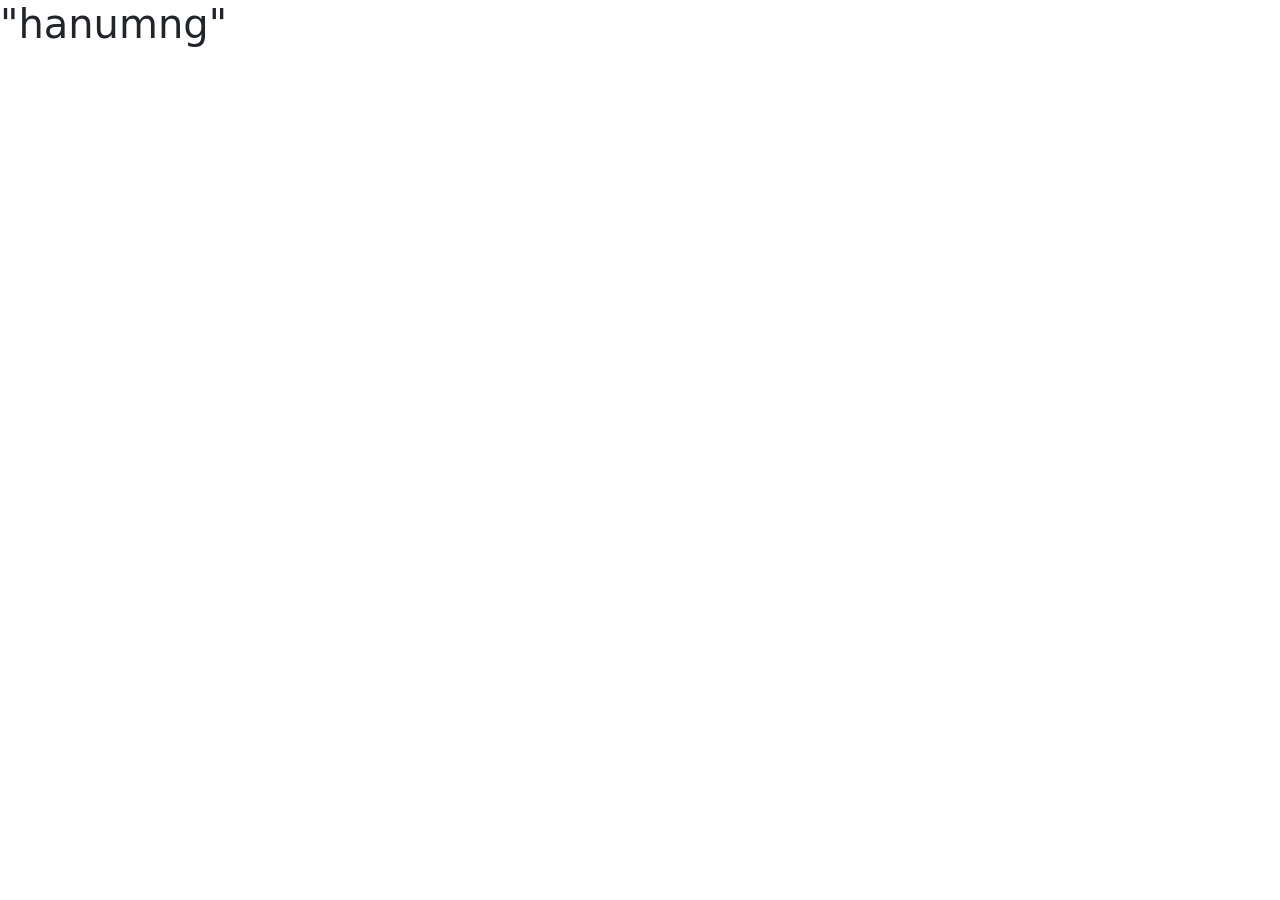
<file: docs/index.html>
<!doctype html>
<html lang="en">
<head>
  <meta charset="utf-8">
  <title>CrickLive</title>
  <link rel="icon" type="image/x-icon" href="https://encrypted-tbn0.gstatic.com/images?q=tbn:ANd9GcQfGOMkVHAIq5pLq0XHtyCNaUy_4EkI_GwtPw&s">
  <meta name="viewport" content="width=device-width, initial-scale=1">
  <script src="https://cdn.jsdelivr.net/npm/bootstrap@5.0.2/dist/js/bootstrap.bundle.min.js" integrity="sha384-MrcW6ZMFYlzcLA8Nl+NtUVF0sA7MsXsP1UyJoMp4YLEuNSfAP+JcXn/tWtIaxVXM" crossorigin="anonymous"></script>
  <link href="https://cdn.jsdelivr.net/npm/bootstrap@5.0.2/dist/css/bootstrap.min.css" rel="stylesheet" integrity="sha384-EVSTQN3/azprG1Anm3QDgpJLIm9Nao0Yz1ztcQTwFspd3yD65VohhpuuCOmLASjC" crossorigin="anonymous">
</head>
<body>
  <app-root></app-root>

  <h1>"hanumng"</h1>
</body>
</html>
</file>
